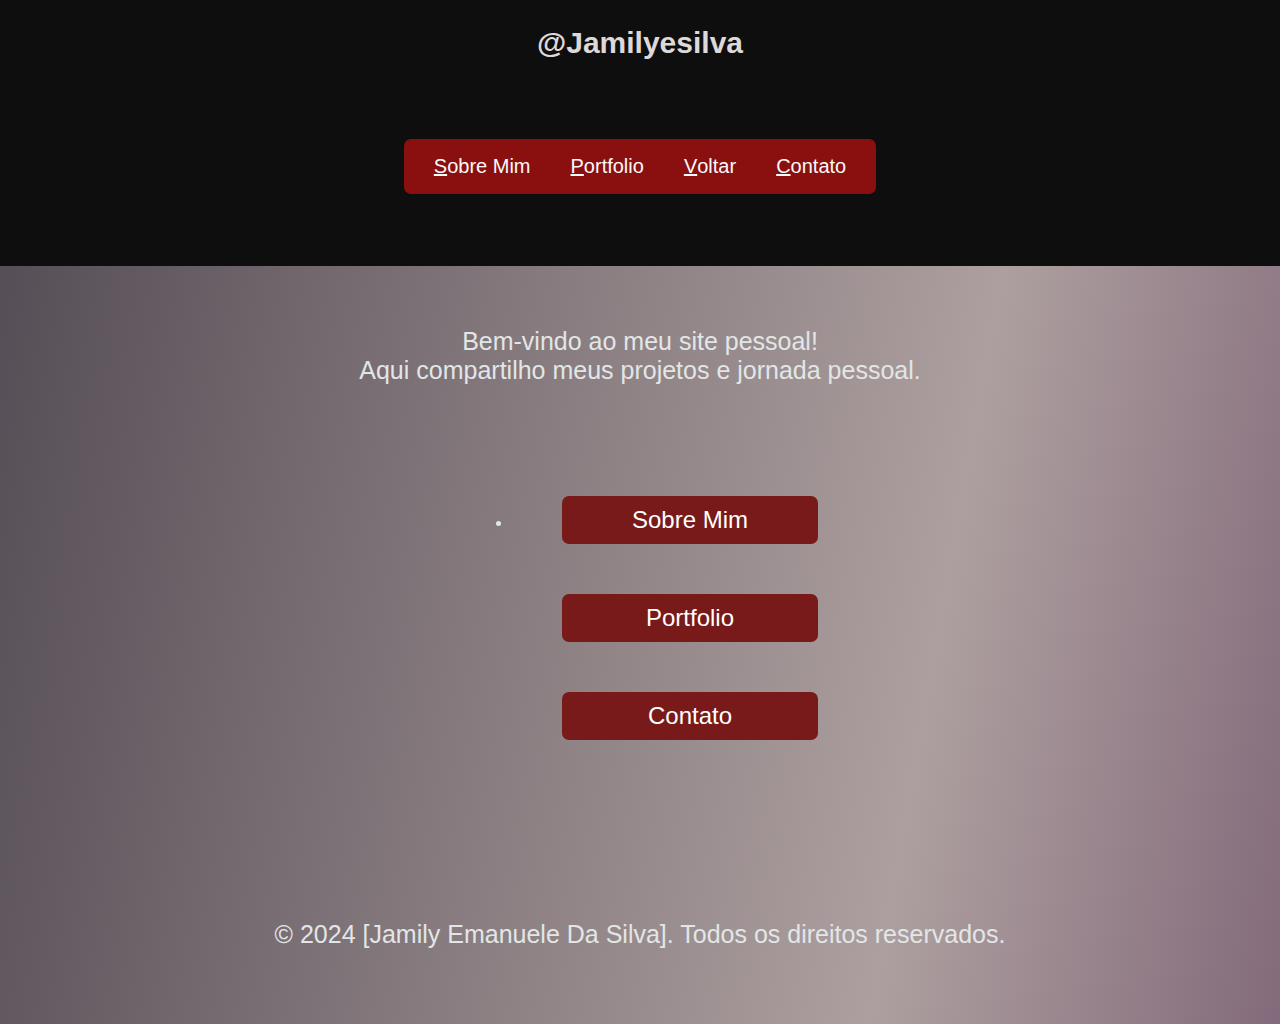
<file: html/index.html>
<!DOCTYPE html>
<html lang="pt-BR">

<head>
    <meta charset="UTF-8">
    <title>Página Inicial</title>
    <link rel="stylesheet" type="text/css" href="../css/style.css" media="screen" />
</head>

<body>
    <header class="header">
        <main class="containerG">
            <div class="containerA">
                <h1>@Jamilyesilva</h1>
            </div>
            <main class="containerG">
                <div class="buttonJ">
                    <a href="me.html"> <button id="aboutme" class="buttonJ"><u>S</u>obre Mim</button>
                    </a>
                    <a href="portifolio.html">
                        <button id="portf" class="buttonJ"><u>P</u>ortfolio</button>
                    </a>
                    <a href="index.html">
                        <button id="portf" class="buttonJ"><u>V</u>oltar</button>
                    </a>
                    <a href="contato.html">
                        <button id="portf" class="buttonJ"><u>C</u>ontato</button>
                    </a>
                </div>
            </main>
        </main>

        </div>
    </header>
    <div class="containerG">
        <p>Bem-vindo ao meu site pessoal! <br> Aqui compartilho meus projetos e jornada pessoal.</p>
    </div>

    <div class="flexH">
        <li><a href="me.html"> <button id="aboutme" class="button">Sobre Mim</button>
            </a>
            <a href="portifolio.html">
                <button id="portf" class="button">Portfolio</button>
            </a>
            <a href="contato.html">
                <button id="portf" class="button">Contato</button>
            </a>
        </li>
    </div>
    </div>
    <br> <br> <br>
    <footer class="footer">
        <main class="containerG">
            <div class="containerJ">
                <p>&copy; 2024 [Jamily Emanuele Da Silva]. Todos os direitos reservados.</p>
            </div>
        </main>
    </footer>
</body>

</html>
</file>
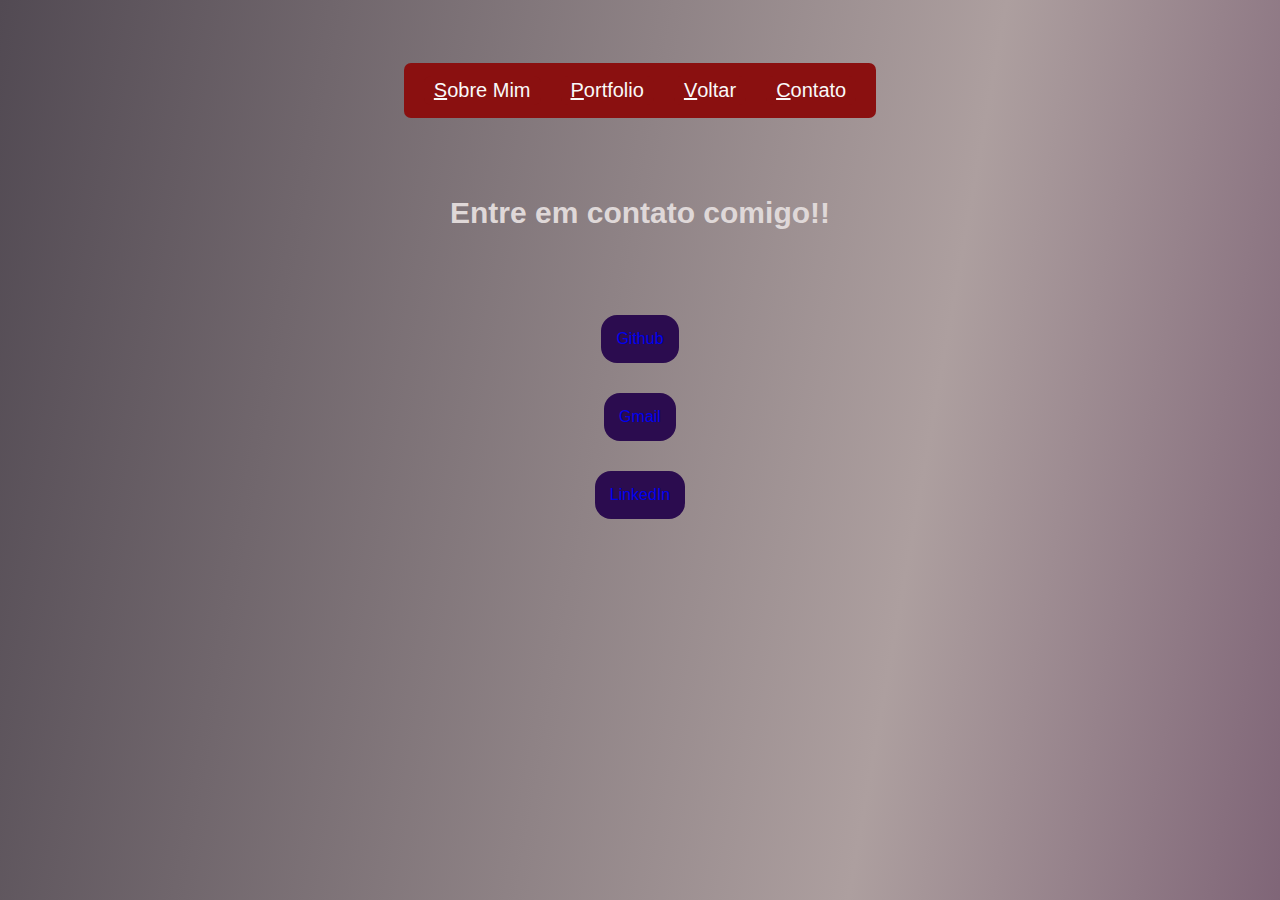
<file: html/contato.html>
<!DOCTYPE html>
<html lang="pt-BR">

<head>
    <meta charset="UTF-8">
    <meta name="viewport" content="width=device-width, initial-scale=1.0">
    <title>Contato</title>
    <link rel="stylesheet" href="../css/style.css">

</head>
<body>
    <main class="containerG">
        <div class="buttonJ">
            <a href="me.html"> <button id="aboutme" class="buttonJ"><u>S</u>obre Mim</button>
            </a>
            <a href="portifolio.html">
                <button id="portf" class="buttonJ"><u>P</u>ortfolio</button>
                </a>
            <a href="index.html">
            <button id="portf" class="buttonJ"><u>V</u>oltar</button>
            </a>
            <a href="contato.html">
            <button id="portf" class="buttonJ"><u>C</u>ontato</button>
            </a>
        </div>
        </main>
    <main class="containerG">
        <h1> Entre em contato comigo!! </h1>
        <br><br><br>
    </div>
    <div class="wtzp">
        <a href="https://github.com/jamilyesilva" id="fodase" target="_blank">Github</a>
    </div>
    <div class="wtzp">
        <a href="mailto:dev.jamilyemanuele@gmail.com" id="fodase" target="_blank">Gmail</a>
    </div>
    <div class="wtzp">
        <a href="https://www.linkedin.com/in/jamily-emanuele-004903314/" id="fodase" target="_blank">LinkedIn</a>
    </div>
    </main>
</body>

</html>
</file>
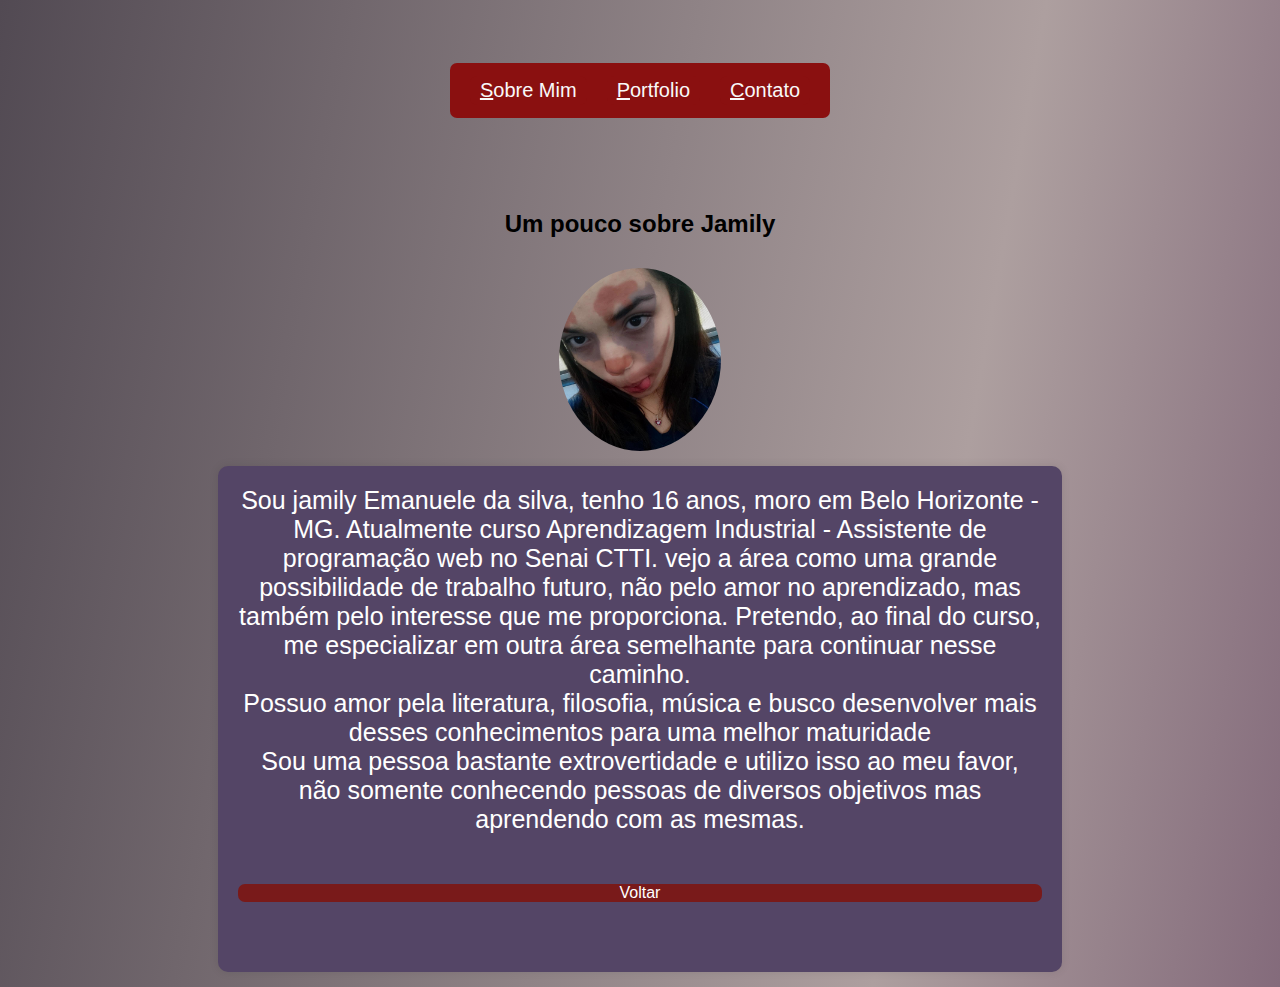
<file: html/me.html>
<!DOCTYPE html>
<html lang="pt-BR">

<head>
    <meta charset="UTF-8">
    <meta name="viewport" content="width=device-width, initial-scale=1.0">
    <title>Página Inicial</title>
    <link rel="stylesheet" href="../css/style.css">
</head>

<body>
    <main class="containerG">
    <div class="buttonJ">
        <a href="me.html"> <button id="aboutme" class="buttonJ"><u>S</u>obre Mim</button>
        </a>
        <a href="portifolio.html">
        <button id="portf" class="buttonJ"><u>P</u>ortfolio</button>
        </a>
        <a href="contato.html">
        <button id="portf" class="buttonJ"><u>C</u>ontato</button>
        </a>
    </div>
    </main>
    
    <main class="containerG">
        <section id="inicio">
            <div class="containerS">
                <h2>Um pouco sobre Jamily</h2>
                <img src="mimi.jpeg" id="imgfodasefodase">
            </div>
        </section>

        <div class="central-square">
            <p> Sou jamily Emanuele da silva, tenho 16 anos, moro em Belo Horizonte - MG. Atualmente curso Aprendizagem Industrial -
                     Assistente de programação web no Senai CTTI. vejo a área como uma grande possibilidade de trabalho futuro, não
                     pelo amor no aprendizado, mas também pelo interesse que me proporciona. Pretendo, ao final do curso, me especializar
                    em outra área semelhante para continuar nesse caminho. <br>
                Possuo amor pela literatura, filosofia, música e busco desenvolver mais desses conhecimentos para uma melhor maturidade <br>
                Sou uma pessoa bastante extrovertidade e utilizo isso ao meu favor, não somente conhecendo pessoas de diversos objetivos
                mas aprendendo com as mesmas.
            </p>

            <a href="index.html" class="button">Voltar</a>
        </div>

    </main>

</body>

</html>
</file>
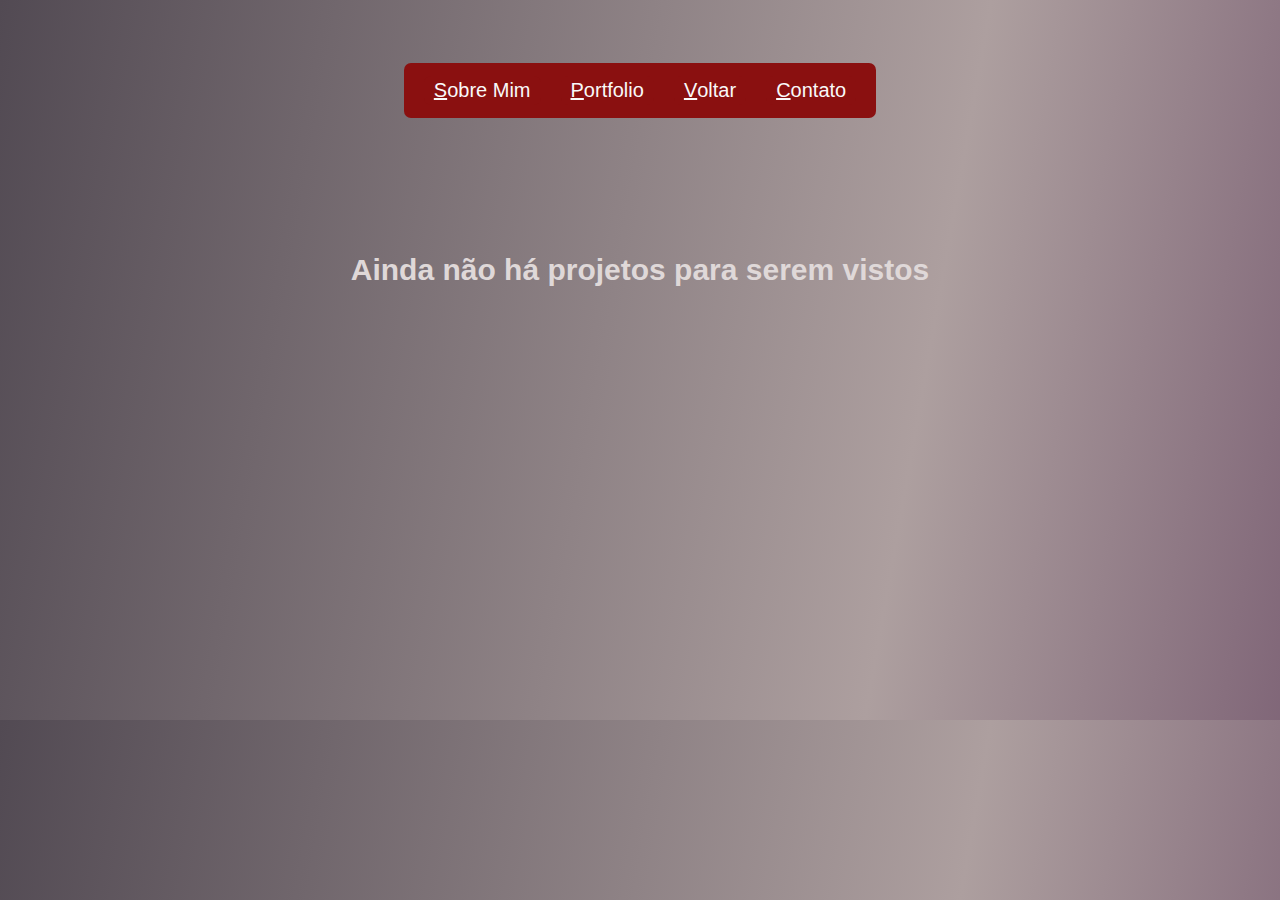
<file: html/portifolio.html>
<!DOCTYPE html>
<html lang="en">
<head>
    <meta charset="UTF-8">
    <meta name="viewport" content="width=device-width, initial-scale=1.0">
    <title>Portfolio</title>
    <link rel="stylesheet" href="../css/style.css">
</head>
<body>
    <main class="containerG">
        <div class="buttonJ">
            <a href="me.html"> <button id="aboutme" class="buttonJ"><u>S</u>obre Mim</button>
            </a>
            <a href="portifolio.html">
                <button id="portf" class="buttonJ"><u>P</u>ortfolio</button>
                </a>
            <a href="index.html">
            <button id="portf" class="buttonJ"><u>V</u>oltar</button>
            </a>
            <a href="contato.html">
            <button id="portf" class="buttonJ"><u>C</u>ontato</button>
            </a>
        </div>
        </main>
        <main class="containerG">
        <h1>Ainda não há projetos para serem vistos</h1>
    </main>
</body>
</html>
</file>
<file: css/style.css>
* {
    margin: 0;
    padding: 0;
    box-sizing: border-box;
    font-family: Arial, sans-serif;
}

body {
    background: #000;
    position: relative;
    color: rgb(226, 230, 230);
    background-color: #f0f0f0;
    background: linear-gradient(100deg, #524a53, #ad9f9f, #431943, #dbdbdb, #543757);
    background-size: 300% 200%;
}

.header {
    background-color: #0e0e0e;
    color: #ffffff;
    padding: 10px 0;
}

.containerG {
    min-width: 100vw;
    min-height: 20vh;
    display: flex;
    align-items: center;
    justify-content: center;
    flex-direction: column;
    text-align: center;

}
.container{
    display: flex;
    align-items:last baseline;
    justify-content:left;
    flex-direction: column;
}

.flexH{
    display: flex;
    align-items: center;
    justify-content: space-around;
}

a {
    text-decoration: none;
}

h1 {
    color: #dfd8d8;
    font-size: 30px;
    margin-bottom: 1rem;
    margin-top: 1rem;
}
h2{
    margin: 30px;
}
p{
    font-size: 25px;
    font-family:'Franklin Gothic Medium', 'Arial Narrow', Arial, sans-serif
}

button {
    display: flex;
    padding: 10px 15px;
    font-size: 20px;
    background-color: #f7f7f7;
    color: #4b0c0c;
    border: none;
    cursor: pointer;
    border-radius: 5px;
    text-decoration: none;
    transition: background-color 0.3s ease;
    margin: 1px;
}

.buttonJ {
    display:flex;
    padding: 3px 10px;
    font-size: 20px;
    background-color: #8a1010;
    color: #f9f9f9;
    border: none;
    cursor: pointer;
    border-radius: 7px;
    text-decoration: none;
    margin: 10px;
}

.central-square {
    background-color: #544566;
    color: #ffffff;
    border-radius: 10px;
    padding: 20px;
    text-align: center;
    box-shadow: 0 0 10px rgba(0, 0, 0, 0.1);
    min-width: 33%;
    max-width: 66%;
    margin: 15px;
    display: flex;
    flex-direction: column;
    align-items: center;
    justify-content: center;
}

.button {
    color: #ffffff;
    background-color: #791a1a;
    text-decoration: none;
    border-radius: 7px;
    transition: background-color 0.3s ease;
    margin: 50px;
    display: block;
    width: 100%;

}
.wtzp {
    margin: 15px;
    background-color: #2b0c4f;
    color: #ffffff;
    text-decoration: none;
    padding: 1rem 0;
    text-align: center;
    padding: 15px;
    border-radius: 16px;
}

#imgfodasefodase {
    text-decoration: flex;
    border-radius: 70%;
    width: 15%;
    height: auto;
    transition: background-color 0.3s ease;
    display: block;
    margin: auto;

}

#img {
    text-decoration: flex;
    border-radius: 15px;
    width: 15%;
    height: auto;
    transition: background-color 0.3s ease;
    display: block;
    margin: auto;

}
.containerS{
    color: #000;
}

.simounao{

    width: 100px;

}

@media only screen and (max-width: 800px) {
/*     
    h1 {
        font-size: 3rem; /* Tamanho ajustado para telas menores */
    }
    button {
        font-size: 1.5rem; /* Tamanho ajustado para telas menores */
        padding: 10px 20px; /* Ajuste do padding para ficar proporcional ao texto */
    }
    h3 {
        font-size: 2rem; /* Tamanho ajustado para telas menores */
    } */
    .button{
        width: 350px;
    }
</file>
